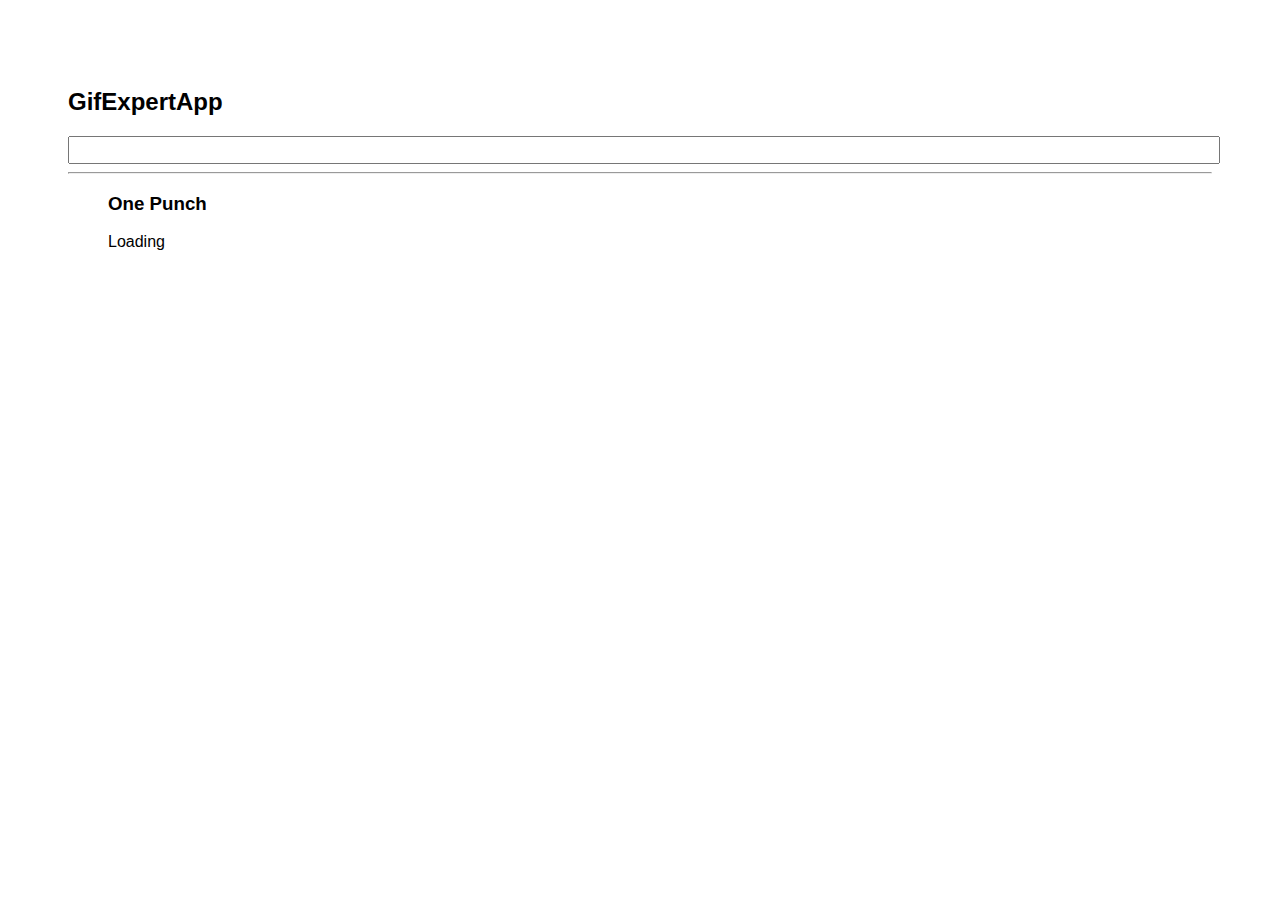
<file: docs/index.html>
<!DOCTYPE html>
<html lang="en">
  <head>
    <meta charset="utf-8" />
    <link rel="icon" href="./favicon.ico" />
    <meta name="viewport" content="width=device-width,initial-scale=1" />
    <meta name="theme-color" content="#000000" />
    <meta
      name="description"
      content="Web site created using create-react-app"
    />
    <link rel="apple-touch-icon" href="./logo192.png" />
    <link rel="manifest" href="./manifest.json" />
    <link
      rel="stylesheet"
      href="https://cdnjs.cloudflare.com/ajax/libs/animate.css/4.1.1/animate.min.css"
    />
    <title>Gifs Expert App</title>
    <script defer="defer" src="./static/js/main.c49305af.js"></script>
    <link href="./static/css/main.1137fa65.css" rel="stylesheet" />
  </head>
  <body>
    <noscript>You need to enable JavaScript to run this app.</noscript>
    <div id="root"></div>
  </body>
</html>
</file>
<file: docs/static/css/main.1137fa65.css>
*{font-family:Helvetica,Arial,sans-serif}body{padding:60px}input{color:grey;font-size:1.2rem;width:100%}.card-grid{display:flex;flex-direction:row;flex-wrap:wrap}.card{align-items:center;border:1px solid grey;border-radius:6px;margin:10px;overflow:hidden}.card p{padding:5px;text-align:center}img{max-height:170px}
/*# sourceMappingURL=main.1137fa65.css.map*/
</file>
